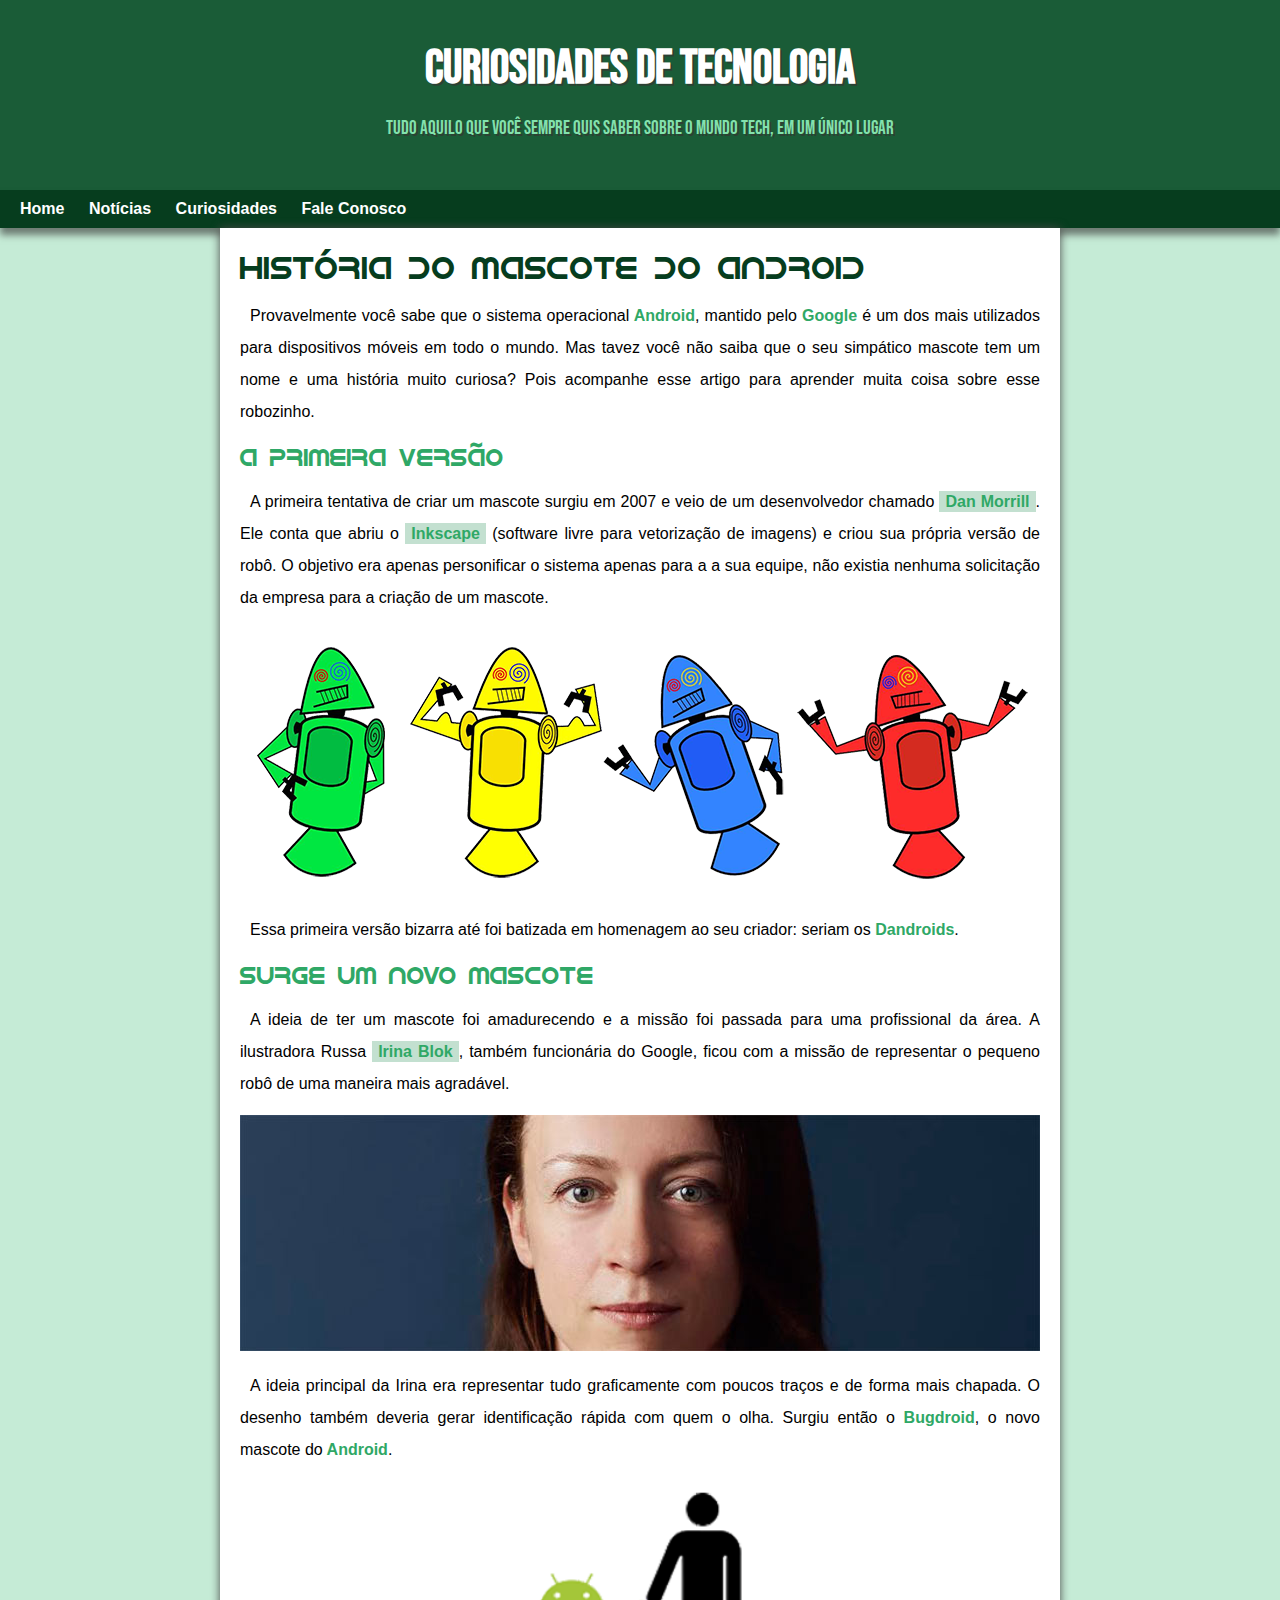
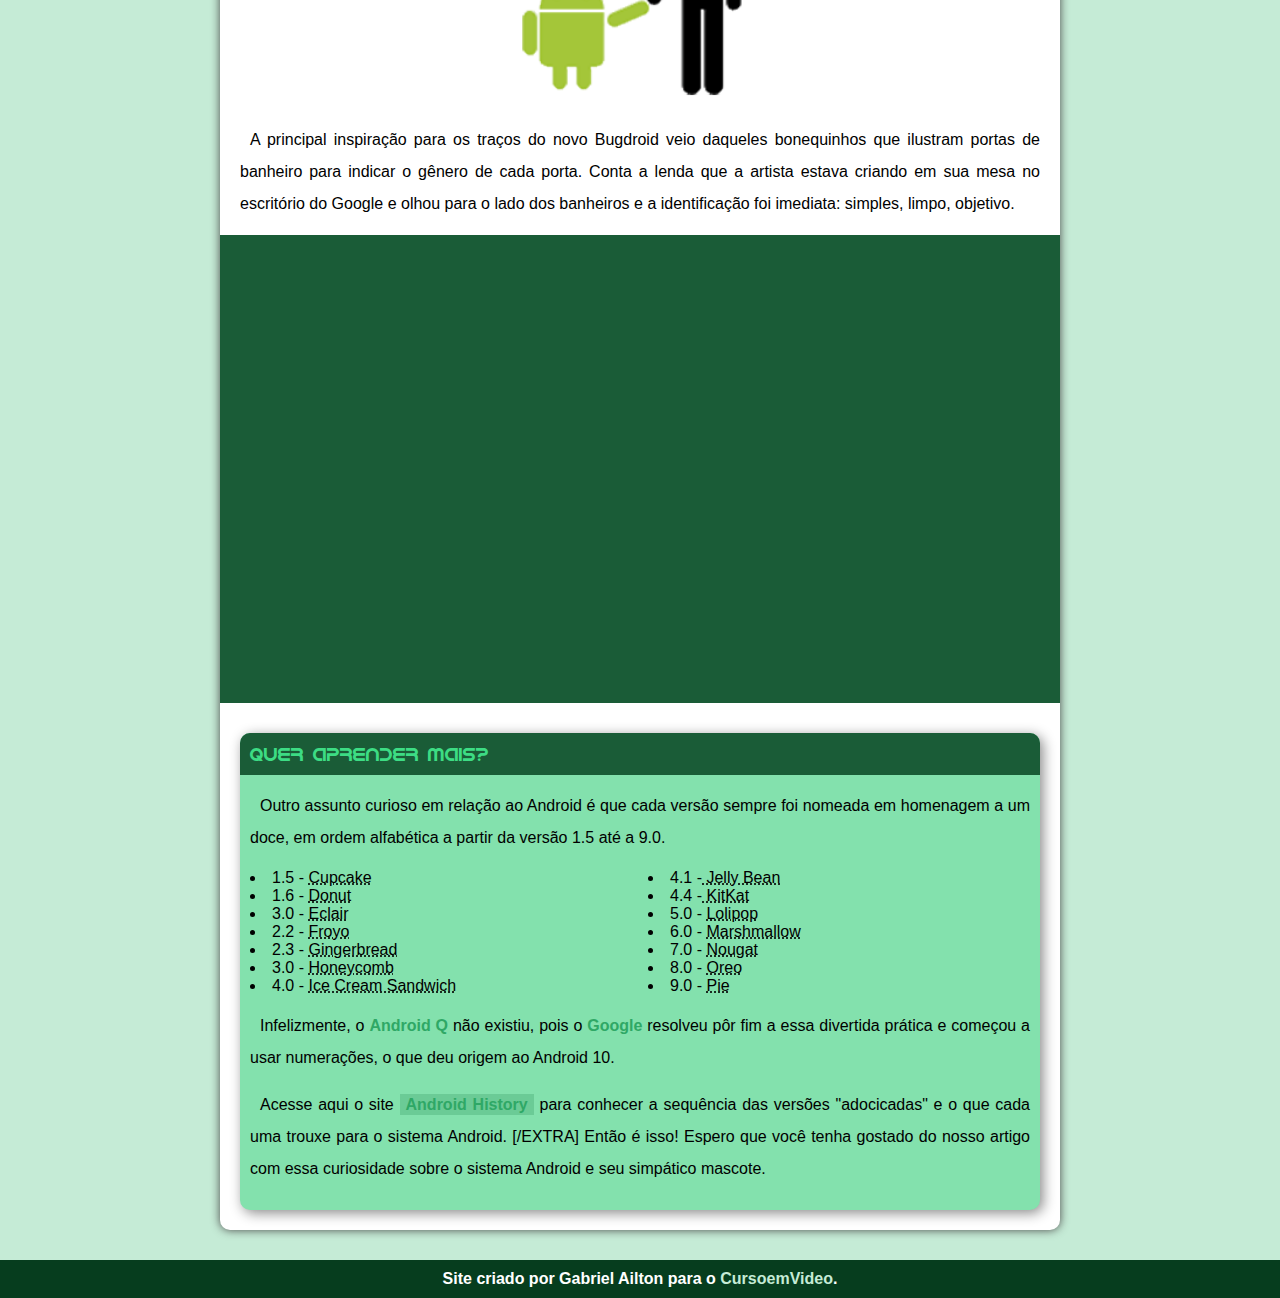
<file: index.html>
<!DOCTYPE html>
<html lang="en">
<head>
    <meta charset="UTF-8">
    <meta http-equiv="X-UA-Compatible" content="IE=edge">
    <meta name="viewport" content="width=device-width, initial-scale=1.0">
    <title>Como surgiu o mascote do Android</title>
    <link rel="shortcut icon" href="imagens/favicon.ico" type="image/x-icon">
    <link rel="stylesheet" href="estilo/style.css">
</head>
<body>
   <header>
    <h1>Curiosidades de Tecnologia</h1>

    <p>Tudo aquilo que você sempre quis saber sobre o mundo Tech, em um único lugar</p>
   </header>
   
   <nav>

    <a href="#">Home</a>
    <a href="#">Notícias</a>
    <a href="#">Curiosidades</a>
    <a href="#">Fale Conosco</a>

   </nav>

   <main>

    <article>
                    <h1>História do Mascote do Android</h1>

            <p>Provavelmente você sabe que o sistema operacional<strong> Android</strong>, mantido pelo<strong> Google</strong> é um dos mais utilizados para dispositivos móveis em todo o mundo. Mas tavez você não saiba que o seu simpático mascote tem um nome e uma história muito curiosa? Pois acompanhe esse artigo para aprender muita coisa sobre esse robozinho.</p>

            <h2>A primeira versão</h2>

            <p>A primeira tentativa de criar um mascote surgiu em 2007 e veio de um desenvolvedor chamado <a href="https://androidcommunity.com/dan-morrill-shows-us-the-android-mascot-that-almost-was-20130103/" target="_blank">Dan Morrill</a>. Ele conta que abriu o <a href="">Inkscape</a> (software livre para vetorização de imagens) e criou sua própria versão de robô. O objetivo era apenas personificar o sistema apenas para a a sua equipe, não existia nenhuma solicitação da empresa para a criação de um mascote.</p>

            <picture>
                <source media="(max-width: 670px )" srcset="imagens/dan-droids-pq.png">
                <img src="imagens/dan-droids.png" alt="FOTO">
            </picture>

            
                <p>Essa primeira versão bizarra até foi batizada em homenagem ao seu criador: seriam os <strong>Dandroids</strong>.</p>

                <h2>Surge um novo mascote</h2>

                <p>A ideia de ter um mascote foi amadurecendo e a missão foi passada para uma profissional da área. A ilustradora Russa <a href="https://www.irinablok.com/android" target="_blank">Irina Blok</a>, também funcionária do Google, ficou com a missão de representar o pequeno robô de uma maneira mais agradável.</p>
            

            <picture>
                <source media="(max-width: 670px )" srcset="imagens/irina-blok-pq.jpg">
                <img src="imagens/irina-blok.jpg" alt="FOTO">
            </picture>

            <P>A ideia principal da Irina era representar tudo graficamente com poucos traços e de forma mais chapada. O desenho também deveria gerar identificação rápida com quem o olha. Surgiu então o <strong>Bugdroid</strong>, o novo mascote do<strong> Android</strong>.</P>

            <picture>
                <source media="(min-width: )" srcset="">
                <img src="imagens/bugdroid.png" class="pequena" alt="FOTO">
            </picture>

            <p>A principal inspiração para os traços do novo Bugdroid veio daqueles bonequinhos que ilustram portas de banheiro para indicar o gênero de cada porta. Conta a lenda que a artista estava criando em sua mesa no escritório do Google e olhou para o lado dos banheiros e a identificação foi imediata: simples, limpo, objetivo.</p>

            <div class="video"><iframe width="560" height="315" src="https://www.youtube.com/embed/l2UDgpLz20M" title="YouTube video player" frameborder="0" allow="accelerometer; autoplay; clipboard-write; encrypted-media; gyroscope; picture-in-picture" allowfullscreen></iframe></div>
            
            <aside>
                     <h3>Quer aprender mais?</h3>

                <p>Outro assunto curioso em relação ao Android é que cada versão sempre foi nomeada em homenagem a um doce, em ordem alfabética a partir da versão 1.5 até a 9.0.</p>

                <ul>
                    <li>1.5 - <abbr title="Bolo de Pote">Cupcake</abbr></li>
                    <li>1.6 - <abbr title="Rosquinha">Donut</abbr></li>
                    <li>3.0 - <abbr title="Bomba">Eclair</abbr></li>
                    <li>2.2 - <abbr title="Iorgute Congelado">Froyo</abbr></li>
                    <li>2.3 - <abbr title="Doce de Gengibre">Gingerbread</abbr></li>
                    <li>3.0 - <abbr title="">Honeycomb</abbr></li>
                    <li>4.0 - <abbr title="Sanduíche de Sortvete">Ice Cream Sandwich</abbr></li>
                    <li>4.1 -<abbr title="Jjujubinha"> Jelly Bean</abbr></li>
                    <li>4.4 -<abbr title="KitKat"> KitKat</abbr></li>
                    <li>5.0 - <abbr title="Pirulito">Lolipop</abbr></li>
                    <li>6.0 - <abbr title="Marshmallow">Marshmallow</abbr></li>
                    <li>7.0 - <abbr title="">Nougat</abbr></li>
                    <li>8.0 - <abbr title="Oreo">Oreo</abbr></li>
                    <li>9.0 - <abbr title="Torta">Pie</abbr></li>
                </ul>

                <p>
                    Infelizmente, o <strong>Android Q</strong> não existiu, pois o <strong>Google</strong> resolveu pôr fim a essa divertida prática e começou a usar numerações, o que deu origem ao Android 10.
                    
                </p>

                <p>
                    Acesse aqui o site <a href="#">Android History</a> para conhecer a sequência das versões "adocicadas" e o que cada uma trouxe para o sistema Android.
                    [/EXTRA]
                    Então é isso! Espero que você tenha gostado do nosso artigo com essa curiosidade sobre o sistema Android e seu simpático mascote.
                </p>

            </aside>

    </article>

   </main>

   <footer>
    <p>Site criado por Gabriel Ailton para o<a href="#"> CursoemVideo</a>.</p>
   </footer>

</body>
</html>
</file>
<file: estilo/style.css>
@charset "UTF-8";

@import url('https://fonts.googleapis.com/css2?family=Bebas+Neue&display=swap');

@font-face {
    font-family: 'Android';
    src: url('../fontes/idroid.otf') format('opentype');
    font-weight: normal
}



:root{
    --cor0: #c5ebd6;
    --cor1: #83e1ad;
    --cor2: #3ddc84;
    --cor3: #2fa866;
    --cor4: #1a5c37;
    --cor5: #063d1e;

    --fontpadrao: Arial, Verdana, Helvetica, sans-serif ;
    --fontdestaq: 'Bebas Neue', cursive;
    --fontidroid: 'Android' , cursive;
}

*{
    margin: 0px;
    padding: 0px;
}

body{
    
    background: var(--cor0);
    font-family: var(--fontpadrao);
}


header{  
    min-height: 150px; 
    background-color: var(--cor4);
    font-family: 'Bebas Neue', cursive;
    text-align: center;
    padding-top: 40px;
}

header h1{
    color: #fff;
    margin-bottom: 20px;
    font-size: 3em;
    text-shadow: 2px 2px 0px rgba(55, 50, 50, 0.648);
    font: normal;
    
}

header p {
    font-size: 1.2em;
    color: var(--cor1);
    font-family: var(--fontdestaq);
    font: normal;
    max-width: 600px;
    padding: 0px 10px 0px 10px;
    margin: auto;
    margin-bottom: 20px;
    text-shadow: 2px 2px 0px rgba(55, 50, 50, 0.648);
}

nav {
    background:var(--cor5);
    padding: 10px;
    box-shadow: 0px 7px 7px rgba(47, 44, 44, 0.586);
    
}

nav > a {
    color: white;
    font-weight: bolder;
    padding: 10px;
    text-decoration: none;
    transition-duration: .5s;
}

nav a:hover{
    background: var(--cor3);
    color: var(--cor5);
    border-radius: 5px;

}

main {
    min-width: 300px;
    max-width: 1000px;
    padding: 20px;
    box-shadow: 0px 0px 10px rgb(73, 72, 72);
    border-radius: 0px 0px 10px 10px;
    min-width: 300px;
    max-width: 800px;
    margin: auto;
    margin-bottom: 30px;
    background: white;
}

div.video{
    background: var(--cor4);
    margin: 0px -20px 30px -20px;
    padding: 20px;
    padding-bottom: 56%;
    position: relative;

}

div.video > iframe{
    position: absolute;
    top: 5%;
    left: 5%;
    width: 90%;
    height: 90%;
}

main h1 {
    color: var(--cor5);
    font-family: var(--fontidroid);
    font-weight: normal;
}

main p {
    margin: 15px 0px;
    text-align: justify;
    text-indent: 10px;
    line-height: 2em;

}

main strong{
    font-weight: bold;
    color: var(--cor3);

}

main a {
    text-decoration: none;
    font-weight: bold;
    color: var(--cor3);
    padding: 2px 6px;
    background: #33955f4b;
    
}

aside{
    background: var(--cor1);
    padding: 10px;
    border-radius: 10px;
    box-shadow: 3px 3px 13px rgba(3, 2, 2, 0.466);
    
}

aside > h3{ 
    font-family: var(--fontidroid);
    background: var(--cor4);
    color: var(--cor2);
    font-weight: normal;
    padding: 10px;
    margin: -10px -10px 0px -10px ;
    border-radius: 10px 10px 0px 0px ;
    
}

aside > ul{
    list-style: inside;
    columns: 2;
    
}

main a:hover{
    text-decoration: underline;
    color: var(--cor5);
}

main img{
    width: 100%;

}

main img.pequena{
    max-width: 350px;
    display: block;
    margin: auto;

}


main h2 {
    font-family: var(--fontidroid);
    color: var(--cor3);
    font-weight: normal;
    
}

footer{
    color: white;
    background: var(--cor5);
    text-align: center;
    padding: 10px;
    font-weight: bold;
    }
    

footer a {
    font-weight: bold;
    color: var(--cor0);
    text-decoration: none;
}

footer a:hover{
    text-decoration: underline;
    
}
</file>
